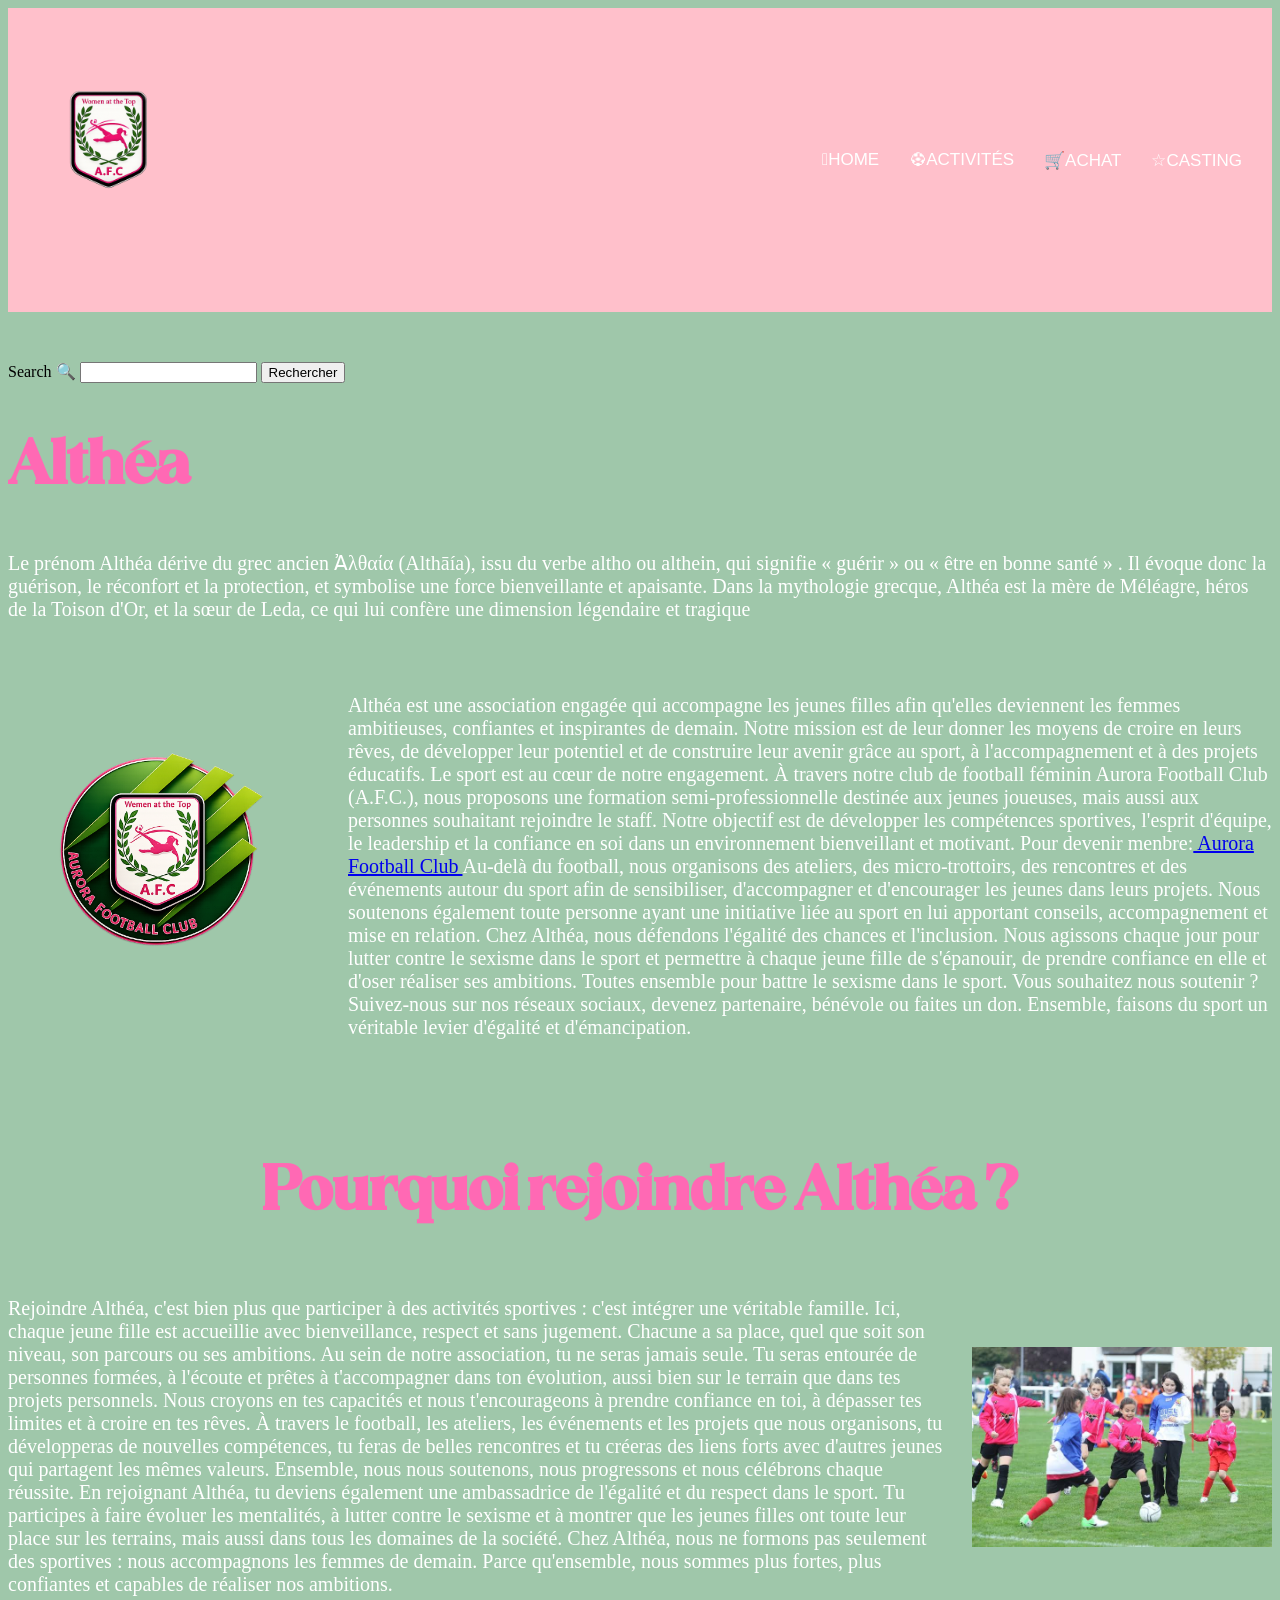
<file: index.html>
<!DOCTYPE html>
<html>
<head>
    <meta charset="utf-8">
    <meta name="viewport" content="width=device-width, initial-scale=1">
    <title>Althéa</title>
    <link rel="stylesheet" type="text/css" href="style.css">
</head>
<body>
    <nav>
        <div class="navigation"> 
            <img src="images1/o.png" width="30" height="20" alt="o">    
        </div>
        <ul>
            <li><a href="index.html">𖠿Home</a></li>
            <li><a href="activity.html">⚽︎Activités</a></li>
            <li><a href="achat.html">🛒Achat</a></li>
            <li><a href="casting.html">☆Casting</a></li>
            
        </ul>
    </nav>
	
	
  	<search>
  <form id="searchForm">
    <label for="activites">Search 🔍</label>
    <input type="search" id="activites">
    <button type="submit">Rechercher</button>
  </form>
</search>

<script>
document.getElementById("searchForm").addEventListener("submit", function(e) {
    e.preventDefault();

    let recherche = document.getElementById("activites").value.toLowerCase();

    if (recherche === "home") {
        window.location.href = "index.html";
    } else if (recherche === "activités"){
		window.location.href = "activity.html";
	} else if (recherche === "achat") {
        window.location.href = "achat.html";
    } else if (recherche === "casting") {
        window.location.href = "casting.html";
    } else {
        alert("Aucun résultat trouvé.");
    }
});
</script>
	<h1>Althéa</h1>


	<p>Le prénom Althéa dérive du grec ancien Ἀλθαία (Althāía), issu du verbe altho ou althein, qui signifie « guérir » ou « être en bonne santé » . Il évoque donc la guérison, le réconfort et la protection, et symbolise une force bienveillante et apaisante. Dans la mythologie grecque, Althéa est la mère de Méléagre, héros de la Toison d'Or, et la sœur de Leda, ce qui lui confère une dimension légendaire et tragique</p>

	
	
    <div class="foot">

    <img class="foot" src="images1/lo.png" alt="lo">
    
    <p style="text-align: center;"></p>
    <p>
    Althéa est une association engagée qui accompagne les jeunes filles afin qu'elles deviennent les femmes ambitieuses, confiantes et inspirantes de demain. Notre mission est de leur donner les moyens de croire en leurs rêves, de développer leur potentiel et de construire leur avenir grâce au sport, à l'accompagnement et à des projets éducatifs.

Le sport est au cœur de notre engagement. À travers notre club de football féminin Aurora Football Club (A.F.C.), nous proposons une formation semi-professionnelle destinée aux jeunes joueuses, mais aussi aux personnes souhaitant rejoindre le staff. Notre objectif est de développer les compétences sportives, l'esprit d'équipe, le leadership et la confiance en soi dans un environnement bienveillant et motivant. Pour devenir menbre:<a href="Aurora_Football_Club.html"> Aurora Football Club  </a>

Au-delà du football, nous organisons des ateliers, des micro-trottoirs, des rencontres et des événements autour du sport afin de sensibiliser, d'accompagner et d'encourager les jeunes dans leurs projets. Nous soutenons également toute personne ayant une initiative liée au sport en lui apportant conseils, accompagnement et mise en relation.

Chez Althéa, nous défendons l'égalité des chances et l'inclusion. Nous agissons chaque jour pour lutter contre le sexisme dans le sport et permettre à chaque jeune fille de s'épanouir, de prendre confiance en elle et d'oser réaliser ses ambitions.

	Toutes ensemble pour battre le sexisme dans le sport.

Vous souhaitez nous soutenir ? Suivez-nous sur nos réseaux sociaux, devenez partenaire, bénévole ou faites un don. Ensemble, faisons du sport un véritable levier d'égalité et d'émancipation.

    </p>
    </div>

    <br>
<h1 style="text-align: center;">Pourquoi rejoindre Althéa ?</h1>
    <div class="foot">

    <div class="foot">
    <p>

Rejoindre Althéa, c'est bien plus que participer à des activités sportives : c'est intégrer une véritable famille. Ici, chaque jeune fille est accueillie avec bienveillance, respect et sans jugement. Chacune a sa place, quel que soit son niveau, son parcours ou ses ambitions.

Au sein de notre association, tu ne seras jamais seule. Tu seras entourée de personnes formées, à l'écoute et prêtes à t'accompagner dans ton évolution, aussi bien sur le terrain que dans tes projets personnels. Nous croyons en tes capacités et nous t'encourageons à prendre confiance en toi, à dépasser tes limites et à croire en tes rêves.

À travers le football, les ateliers, les événements et les projets que nous organisons, tu développeras de nouvelles compétences, tu feras de belles rencontres et tu créeras des liens forts avec d'autres jeunes qui partagent les mêmes valeurs. Ensemble, nous nous soutenons, nous progressons et nous célébrons chaque réussite.

En rejoignant Althéa, tu deviens également une ambassadrice de l'égalité et du respect dans le sport. Tu participes à faire évoluer les mentalités, à lutter contre le sexisme et à montrer que les jeunes filles ont toute leur place sur les terrains, mais aussi dans tous les domaines de la société.

Chez Althéa, nous ne formons pas seulement des sportives : nous accompagnons les femmes de demain. Parce qu'ensemble, nous sommes plus fortes, plus confiantes et capables de réaliser nos ambitions.
</p>
    <img class="foot" src="images1/e.jpg" alt="e">
    </div>

</body>
</html>
</file>
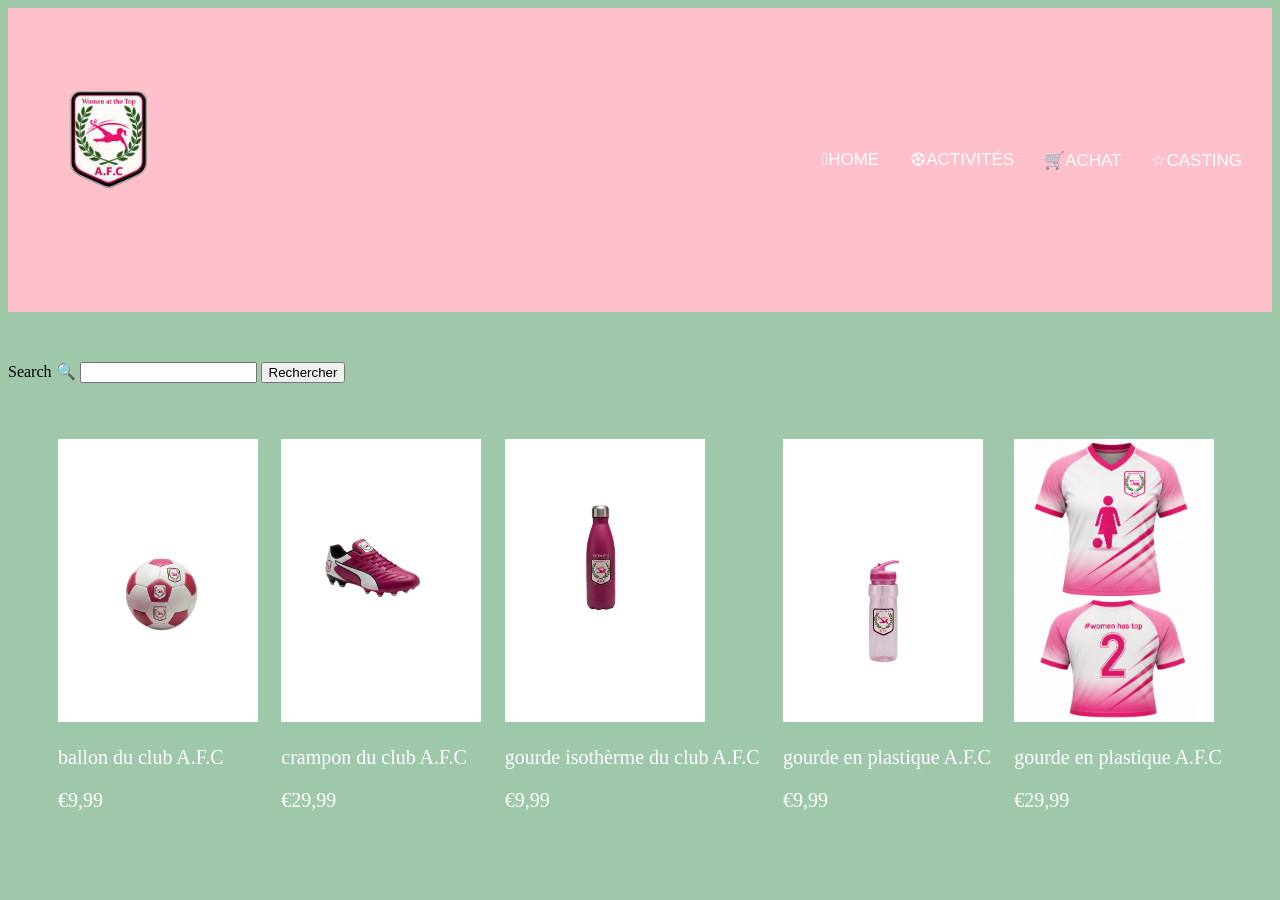
<file: achat.html>
<!DOCTYPE html>
<html>
<head>
	<meta charset="utf-8">
	<meta name="viewport" content="width=device-width, initial-scale=1">
	<title>Althéa</title>
	<link rel="stylesheet" type="text/css" href="style.css">
</head>
<body>
	<nav>
		<div class="navigation"> 
			<img src="images1/o.png" width="30" height="20" alt="o">	
		</div>
		<ul>
			<li><a href="index.html">𖠿Home</a></li>
			<li><a href="activity.html">⚽︎Activités</a></li>
			<li><a href="achat.html">🛒Achat</a></li>
			<li><a href="casting.html">☆Casting</a></li>

			
		</ul>

    
    </nav>

	<search>
  <form id="searchForm">
    <label for="activites">Search 🔍</label>
    <input type="search" id="activites">
    <button type="submit">Rechercher</button>
  </form>
</search>

<script>
document.getElementById("searchForm").addEventListener("submit", function(e) {
    e.preventDefault();

    let recherche = document.getElementById("activites").value.toLowerCase();

    if (recherche === "home") {
        window.location.href = "index.html";
    } else if (recherche === "activités"){
		window.location.href = "activity.html";
	} else if (recherche === "achat") {
        window.location.href = "achat.html";
    } else if (recherche === "casting") {
        window.location.href = "casting.html";
    } else {
        alert("Aucun résultat trouvé.");
    }
});
</script>

    <br>
    <br>
    <div class="foot1">
    	<div class="carte">
    	<img src="images1/bb.png" alt="bb">
        <p>ballon du club A.F.C</p>
    	<p>€9,99</p>
    	</div>

    	<div class="carte">
    	<img src="images1/cr.png" alt="cr">
        <p>crampon du club A.F.C</p>
    	<p>€29,99</p>
    	</div>

    	<div class="carte">
    	<img src="images1/og.png" alt="og">
        <p>gourde isothèrme du club A.F.C</p>
    	<p>€9,99</p>
    	</div>

    	<div class="carte">
    	<img src="images1/ogp.png" alt="ogp">
        <p>gourde en plastique A.F.C</p>
    	<p>€9,99</p>
    	</div>

    	<div class="carte">
    	<img src="images1/mai.png" alt="mai">
        <p>gourde en plastique A.F.C</p>
    	<p>€29,99</p>
    	</div>
    </div>

	

</body>
</html>
</file>
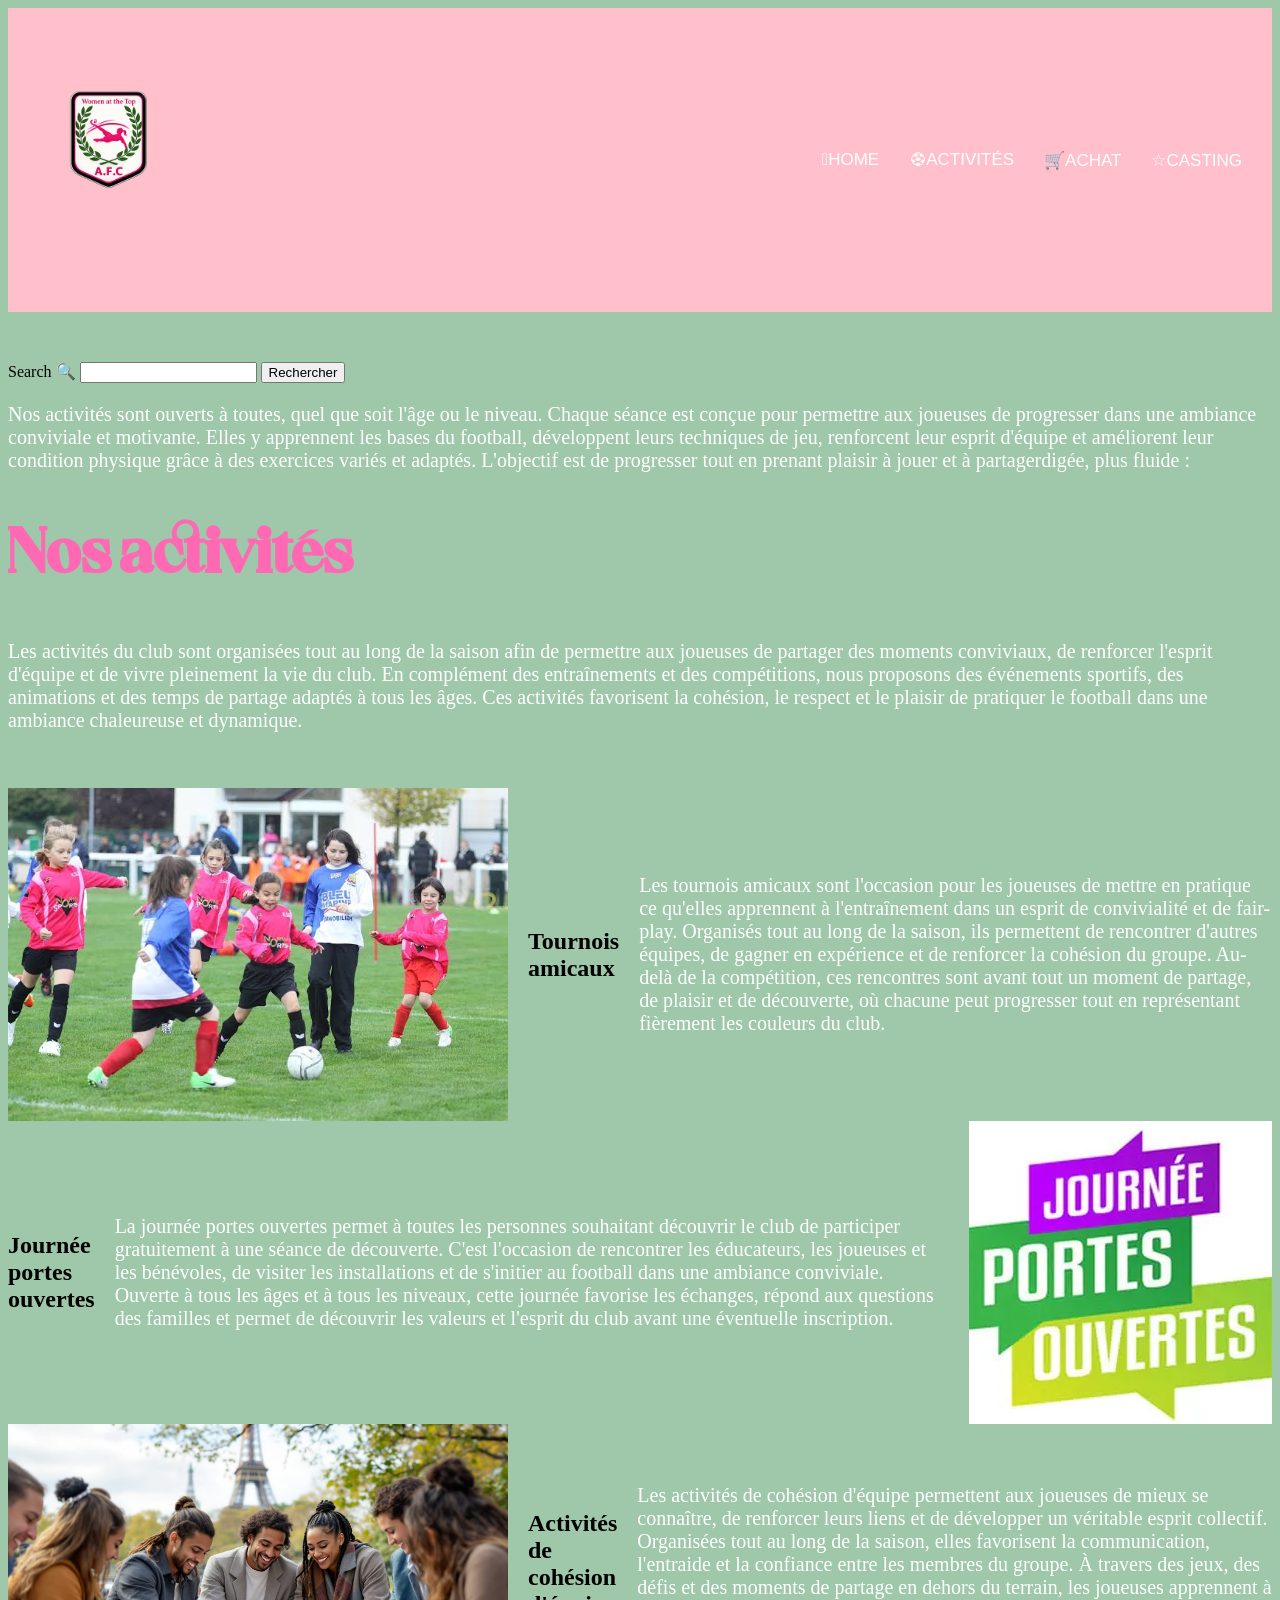
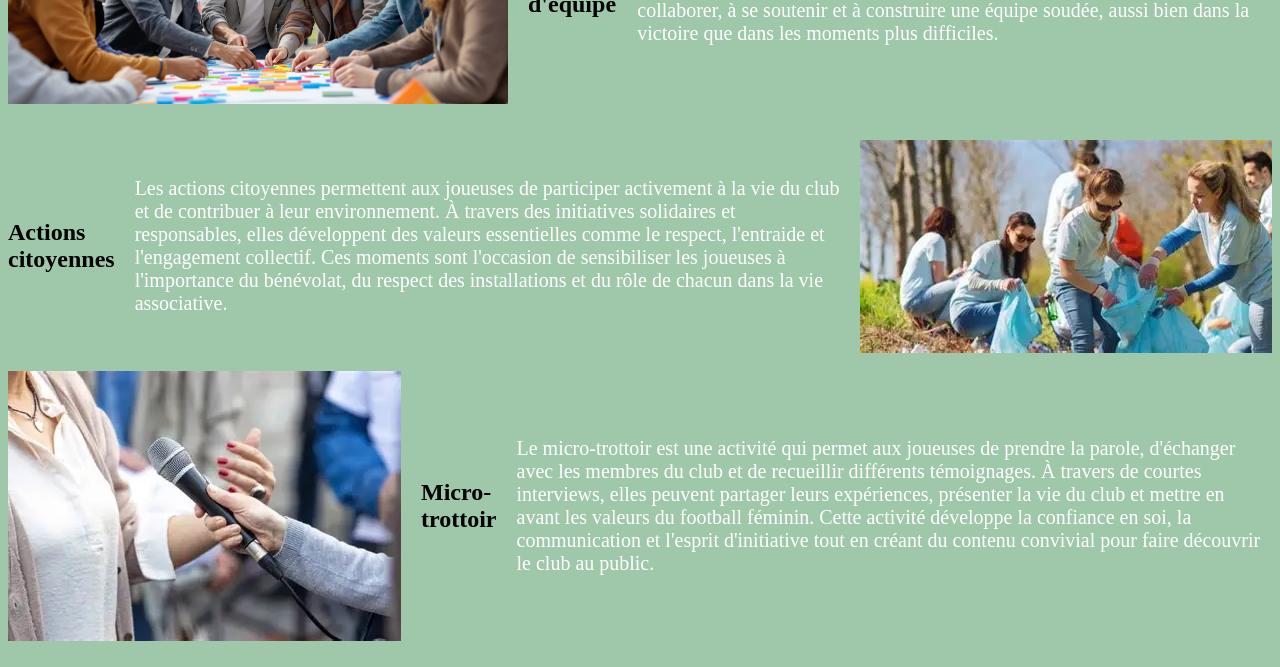
<file: activity.html>
<!DOCTYPE html>
<html>
<head>
    <meta charset="utf-8">
    <meta name="viewport" content="width=device-width, initial-scale=1">
    <title>Althéa</title>
    <link rel="stylesheet" type="text/css" href="style.css">
</head>
<body>
    <nav>
        <div class="navigation"> 
            <img src="images1/o.png" width="30" height="20" alt="o">    
        </div>
        <ul>
            <li><a href="index.html">𖠿Home</a></li>
            <li><a href="activity.html">⚽︎Activités</a></li>
            <li><a href="achat.html">🛒Achat</a></li>
            <li><a href="casting.html">☆Casting</a></li>
            
        </ul>

    
    </nav>

    <search>
  <form id="searchForm">
    <label for="activites">Search 🔍</label>
    <input type="search" id="activites">
    <button type="submit">Rechercher</button>
  </form>
</search>

<script>
document.getElementById("searchForm").addEventListener("submit", function(e) {
    e.preventDefault();

    let recherche = document.getElementById("activites").value.toLowerCase();

    if (recherche === "home") {
        window.location.href = "index.html";
    } else if (recherche === "activités"){
        window.location.href = "activity.html";
    } else if (recherche === "achat") {
        window.location.href = "achat.html";
    } else if (recherche === "casting") {
        window.location.href = "casting.html";
    } else {
        alert("Aucun résultat trouvé.");
    }
});
</script>

    <p>Nos activités sont ouverts à toutes, quel que soit l'âge ou le niveau. Chaque séance est conçue pour permettre aux joueuses de progresser dans une ambiance conviviale et motivante. Elles y apprennent les bases du football, développent leurs techniques de jeu, renforcent leur esprit d'équipe et améliorent leur condition physique grâce à des exercices variés et adaptés. L'objectif est de progresser tout en prenant plaisir à jouer et à partagerdigée, plus fluide :</p>
    <h1>Nos activités</h1>
    <p>Les activités du club sont organisées tout au long de la saison afin de permettre aux joueuses de partager des moments conviviaux, de renforcer l'esprit d'équipe et de vivre pleinement la vie du club. En complément des entraînements et des compétitions, nous proposons des événements sportifs, des animations et des temps de partage adaptés à tous les âges. Ces activités favorisent la cohésion, le respect et le plaisir de pratiquer le football dans une ambiance chaleureuse et dynamique.</p>

    <br>
    <br>

    <div class="trouver">
        <img class="trouver" src="images1/e.jpg" alt="Stagiaires">
        <h2>Tournois amicaux</h2>
        <p>Les tournois amicaux sont l'occasion pour les joueuses de mettre en pratique ce qu'elles apprennent à l'entraînement dans un esprit de convivialité et de fair-play. Organisés tout au long de la saison, ils permettent de rencontrer d'autres équipes, de gagner en expérience et de renforcer la cohésion du groupe. Au-delà de la compétition, ces rencontres sont avant tout un moment de partage, de plaisir et de découverte, où chacune peut progresser tout en représentant fièrement les couleurs du club.</p>
    
    </div>

    <div class="trouver">
        <h2>Journée portes ouvertes</h2>
        <p>La journée portes ouvertes permet à toutes les personnes souhaitant découvrir le club de participer gratuitement à une séance de découverte. C'est l'occasion de rencontrer les éducateurs, les joueuses et les bénévoles, de visiter les installations et de s'initier au football dans une ambiance conviviale. Ouverte à tous les âges et à tous les niveaux, cette journée favorise les échanges, répond aux questions des familles et permet de découvrir les valeurs et l'esprit du club avant une éventuelle inscription.</p>
        <img class="trouver" src="images1/porte.webp" alt="Stagiaires">

    </div>

    <div class="trouver">
        <img class="trouver" src="images1/groupe.jpg" alt="Stagiaires">
        <h2>Activités de cohésion d'équipe</h2>
        <p>Les activités de cohésion d'équipe permettent aux joueuses de mieux se connaître, de renforcer leurs liens et de développer un véritable esprit collectif. Organisées tout au long de la saison, elles favorisent la communication, l'entraide et la confiance entre les membres du groupe. À travers des jeux, des défis et des moments de partage en dehors du terrain, les joueuses apprennent à collaborer, à se soutenir et à construire une équipe soudée, aussi bien dans la victoire que dans les moments plus difficiles.</p>
    </div>

    <br>
    <br>

    <div class="trouver">
        <h2>Actions citoyennes</h2>
        <p>Les actions citoyennes permettent aux joueuses de participer activement à la vie du club et de contribuer à leur environnement. À travers des initiatives solidaires et responsables, elles développent des valeurs essentielles comme le respect, l'entraide et l'engagement collectif. Ces moments sont l'occasion de sensibiliser les joueuses à l'importance du bénévolat, du respect des installations et du rôle de chacun dans la vie associative.</p>
        <img class="trouver" src="images1/clean.webp" alt="Stagiaires">
    </div>

    <br>

    <div class="trouver">
        <img class="trouver" src="images1/micro.webp" alt="Stagiaires">
        <h2>Micro-trottoir</h2>
        <p>Le micro-trottoir est une activité qui permet aux joueuses de prendre la parole, d'échanger avec les membres du club et de recueillir différents témoignages. À travers de courtes interviews, elles peuvent partager leurs expériences, présenter la vie du club et mettre en avant les valeurs du football féminin. Cette activité développe la confiance en soi, la communication et l'esprit d'initiative tout en créant du contenu convivial pour faire découvrir le club au public.</p>
    </div>
    <br>
    
</body>
</html>
</file>
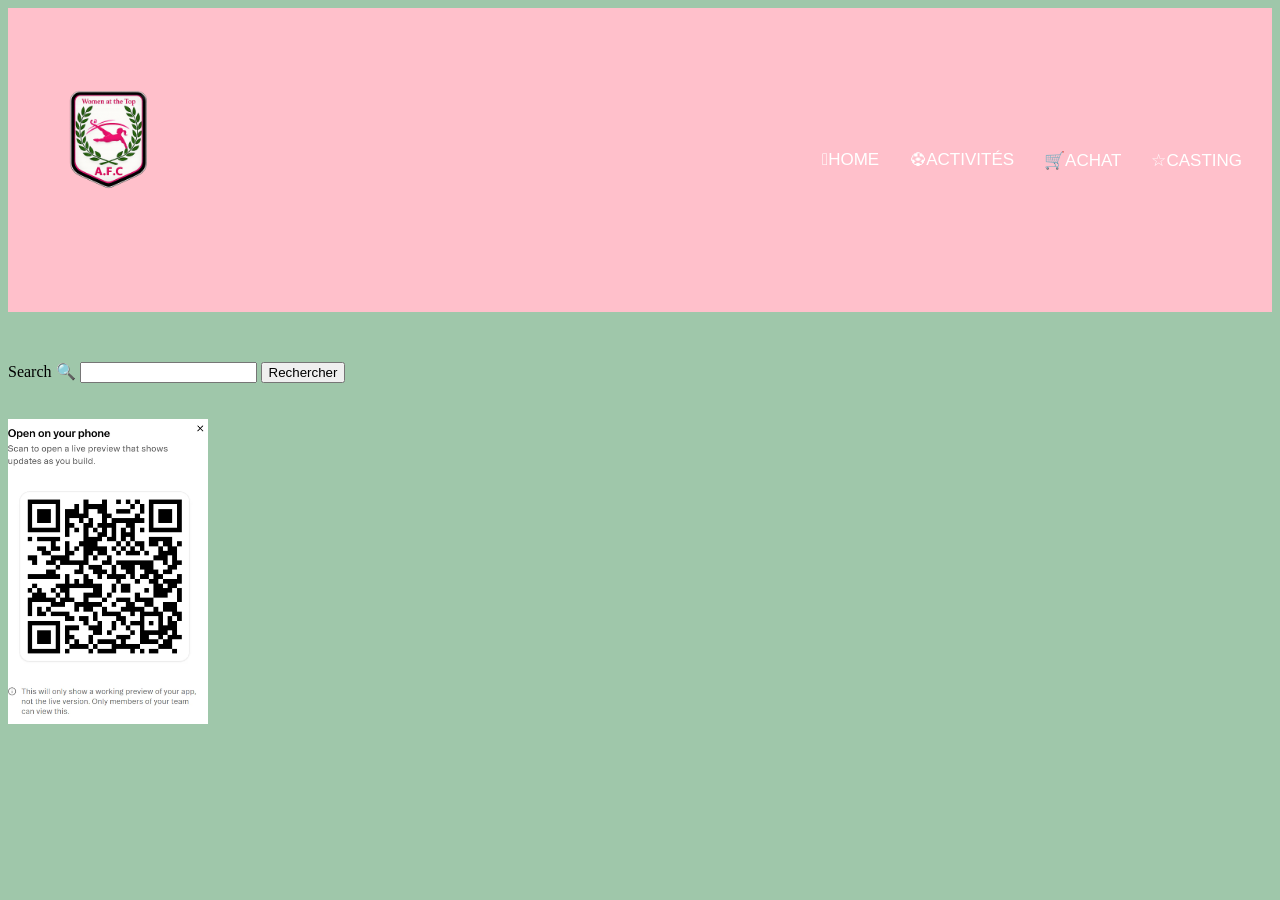
<file: casting.html>
<!DOCTYPE html>
<html>
<head>
	<meta charset="utf-8">
	<meta name="viewport" content="width=device-width, initial-scale=1">
	<title>Althéa</title>
	<link rel="stylesheet" type="text/css" href="style.css">
</head>
<body>
	<nav>
		<div class="navigation"> 
			<img src="images1/o.png" width="30" height="20" alt="o">	
		</div>
		<ul>
			<li><a href="index.html">𖠿Home</a></li>
			<li><a href="activity.html">⚽︎Activités</a></li>
			<li><a href="achat.html">🛒Achat</a></li>
			<li><a href="casting.html">☆Casting</a></li>
			
		</ul>

    
    </nav>

	<search>
  <form id="searchForm">
    <label for="activites">Search 🔍</label>
    <input type="search" id="activites">
    <button type="submit">Rechercher</button>
  </form>
</search>

<script>
document.getElementById("searchForm").addEventListener("submit", function(e) {
    e.preventDefault();

    let recherche = document.getElementById("activites").value.toLowerCase();

    if (recherche === "home") {
        window.location.href = "index.html";
    } else if (recherche === "activités"){
		window.location.href = "activity.html";
	} else if (recherche === "achat") {
        window.location.href = "achat.html";
    } else if (recherche === "casting") {
        window.location.href = "casting.html";
    } else {
        alert("Aucun résultat trouvé.");
    }
});
</script>

<br>
<br>
<img class="ball" src="images1/qrcode.png" alt="qrcode">
	

</body>
</html>
</file>
<file: style.css>
@font-face{
	font-family: "classicmarket";
	src:url("fonts/classicmarket.otf");
}
@font-face{
	font-family: "gentlehearts";
	src:url("fonts/gentlehearts.otf");
}

body{
	background-color: #9fc7aa;

}

nav{
	background-color: pink;
	margin-bottom: 50px;
	display: flex;
	justify-content: space-between;
	align-items: center;


}

ul {
  margin: 0;
  padding: 0;
  box-sizing: border-box;
  font-family: sans-serif;
  list-style: none;
  display: flex;
}

ul li{
	margin-right: 30px;
}

ul li a{
	font-size: 17px;
	text-decoration: none;
	color: white;
	text-transform: uppercase;
}

ul li a:hover{
	color: hotpink;
}

a:hover{
	color: hotpink;

}

h1{
	color: hotpink;
	font-size: 65px;
	font-family: gentlehearts;	
}

img{
	width:200px;
	height:auto;
}

.trouver {
    display: flex;
    align-items: center; 
    gap: 20px;           
}

.trouver img {
    width: 500px;
    height: auto;
}

.navigation a{
	color: #fff;
	text-decoration: none;
	font-size: 30px;
	font-weight: bold;
}

p 
{
	color : white;
	font-size: 20px;
}

video
{
	width: 1000px;
	height: auto;
}

.foot 
{
	display: flex;
	justify-content: space-around;
	gap: 5px ;
}

.trouver {
    display: flex;
    align-items: center; 
    gap: 20px;           
}

.trouver img {
    width: 500px;
    height: auto;
}

.navigation a{
	color: #fff;
	text-decoration: none;
	font-size: 30px;
	font-weight: bold;
}

p 
{
	color : white;
	font-size: 20px;
}

video
{
	width: 1000px;
	height: auto;
}

.foot 
{
	display: flex;
	justify-content: space-around;
	gap: 5px ;
}

.carte img{
	width: 200px;
	height: auto;
}

.foot {
    display: flex;
    align-items: center; 
    gap: 20px;           
}

.foot img {
    width: 300px;
    height: auto;
	align-items: center;
}

.foot1 {
	
	padding: 20px 50px;
	display: flex;
	justify-content: space-between;
	align-items: center;

}
</file>
